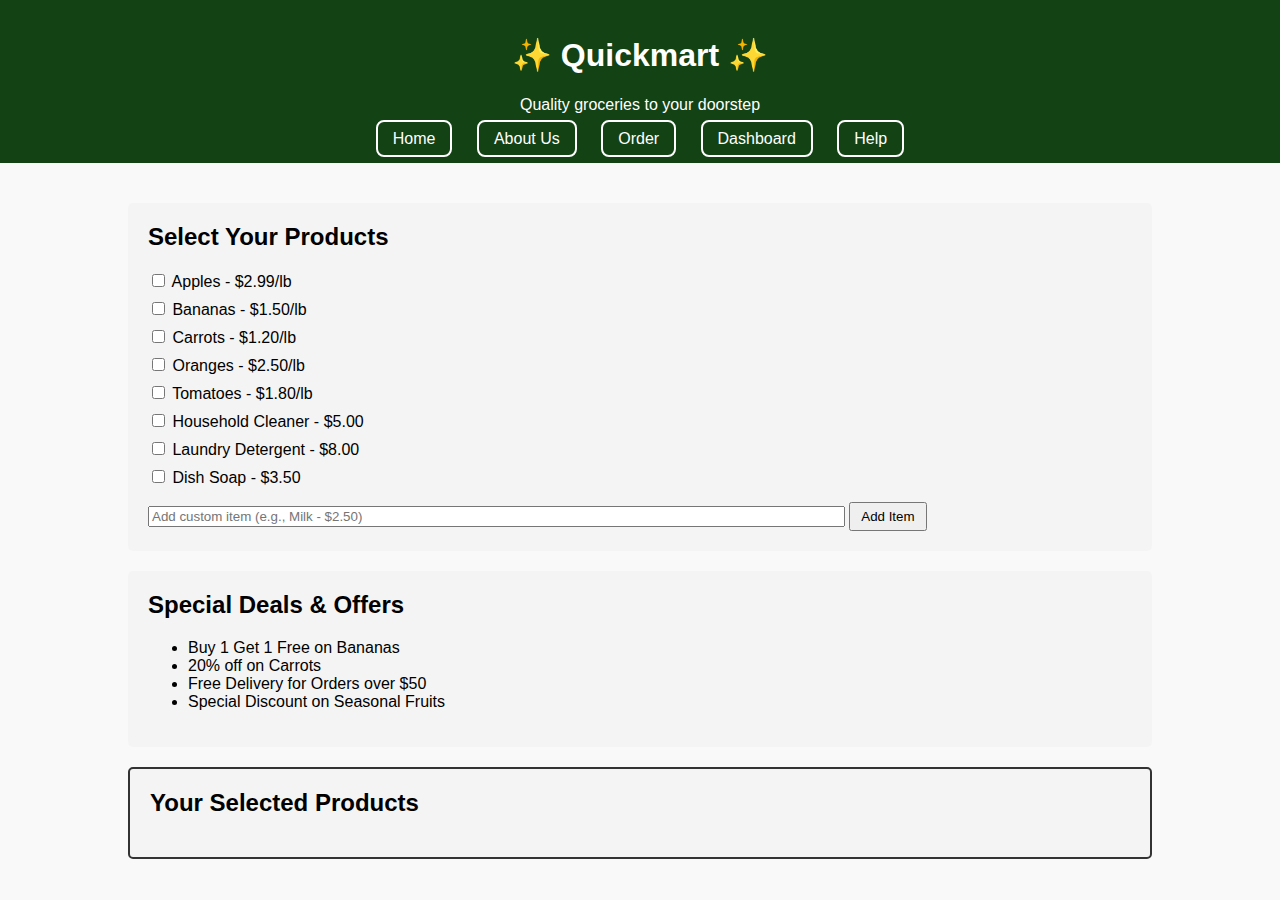
<file: dshbrd.html>
<!DOCTYPE html>
<html lang="en">
<head>
<meta charset="UTF-8">
<meta name="viewport" content="width=device-width, initial-scale=1.0">
<title>Quickmart - Order Page</title>
<style>
    /* Base Styles */
    body {
        font-family: Arial, sans-serif;
        background-color: #f9f9f9;
        margin: 0;
        padding: 0;
    }
    .header {
        background-color:#134215;
        color: #fff;
        padding: 15px;
        text-align: center;
    }
    .header a {
        color: #fff;
        text-decoration: none;
        margin: 0 10px;
        
    }
    .container {
        width: 80%;
        margin: auto;
        padding: 20px;
    }
    .product-category, .special-offers, .order-summary {
        margin-top: 20px;
        background-color: #f4f4f4;
        padding: 20px;
        border-radius: 5px;
    }
    .product-category h2, .special-offers h2, .order-summary h2 {
        margin-top: 0;
    }
    .product-category label, .special-offers label {
        display: block;
        margin: 8px 0;
    }
    .order-summary {
        border: 2px solid #333;
    }

    /* Animations */
    .fade-in {
        animation: fadeIn 0.5s ease-in;
    }
    @keyframes fadeIn {
        from { opacity: 0; }
        to { opacity: 1; }
    }
    nav a {
    color: white;
    margin: 0 15px;
    text-decoration: none;
    padding: 8px 15px;
    border: 2px solid white;
    border-radius: 8px;
    transition: background-color 0.3s, color 0.3s;
    
}

nav a:hover {
    background-color: white;
    color: #4CAF50;
}
</style>
</head>
<body>

<div class="header">
    <h1>✨ Quickmart ✨</h1>
        <p>Quality groceries to your doorstep</p>
        <nav><div class="bar">
            <a href="index.html">Home</a>
            <a href="aboutme.html">About Us</a>
            <a href="order.html">Order</a>
            <a href="dashboard.html">Dashboard</a>
            <a href="help.html">Help</a>
        </nav></div>
</div>

<div class="container">
    <!-- Product Selection -->
    <div class="product-category">
        <h2>Select Your Products</h2>
        <form id="product-form">
            <label><input type="checkbox" name="product" value="Apples - $2.99/lb"> Apples - $2.99/lb</label>
            <label><input type="checkbox" name="product" value="Bananas - $1.50/lb"> Bananas - $1.50/lb</label>
            <label><input type="checkbox" name="product" value="Carrots - $1.20/lb"> Carrots - $1.20/lb</label>
            <label><input type="checkbox" name="product" value="Oranges - $2.50/lb"> Oranges - $2.50/lb</label>
            <label><input type="checkbox" name="product" value="Tomatoes - $1.80/lb"> Tomatoes - $1.80/lb</label>
            <label><input type="checkbox" name="product" value="Household Cleaner - $5.00"> Household Cleaner - $5.00</label>
            <label><input type="checkbox" name="product" value="Laundry Detergent - $8.00"> Laundry Detergent - $8.00</label>
            <label><input type="checkbox" name="product" value="Dish Soap - $3.50"> Dish Soap - $3.50</label>
        </form>

        <!-- Custom Item Input -->
        <div style="margin-top: 15px;">
            <input type="text" id="custom-product" placeholder="Add custom item (e.g., Milk - $2.50)" style="width: 70%;">
            <button onclick="addCustomItem()" style="padding: 5px 10px; cursor: pointer;">Add Item</button>
        </div>
    </div>

    <!-- Special Offers -->
    <div class="special-offers">
        <h2>Special Deals & Offers</h2>
        <ul>
            <li>Buy 1 Get 1 Free on Bananas</li>
            <li>20% off on Carrots</li>
            <li>Free Delivery for Orders over $50</li>
            <li>Special Discount on Seasonal Fruits</li>
        </ul>
    </div>

    <!-- Order Summary -->
    <div class="order-summary">
        <h2>Your Selected Products</h2>
        <ul id="selected-products">
            <!-- Selected products will appear here -->
        </ul>
    </div>
</div>

<script>
    // JavaScript to update order summary
    document.getElementById("product-form").addEventListener("change", function() {
        updateSelectedProducts();
    });

    function updateSelectedProducts() {
        const selectedProducts = document.querySelectorAll("input[name='product']:checked");
        const productList = document.getElementById("selected-products");
        
        productList.innerHTML = ""; // Clear current list

        selectedProducts.forEach(product => {
            addProductToList(product.value);
        });
    }

    // Function to add a product to the list with animation
    function addProductToList(productName) {
        const productList = document.getElementById("selected-products");
        const listItem = document.createElement("li");
        listItem.textContent = productName;
        listItem.classList.add("fade-in");
        productList.appendChild(listItem);
    }

    // Function to add a custom item from input box
    function addCustomItem() {
        const customProductInput = document.getElementById("custom-product");
        const customProduct = customProductInput.value.trim();

        if (customProduct) {
            addProductToList(customProduct);
            customProductInput.value = ""; // Clear input box
        }
    }
</script>

</body>
</html>
</file>
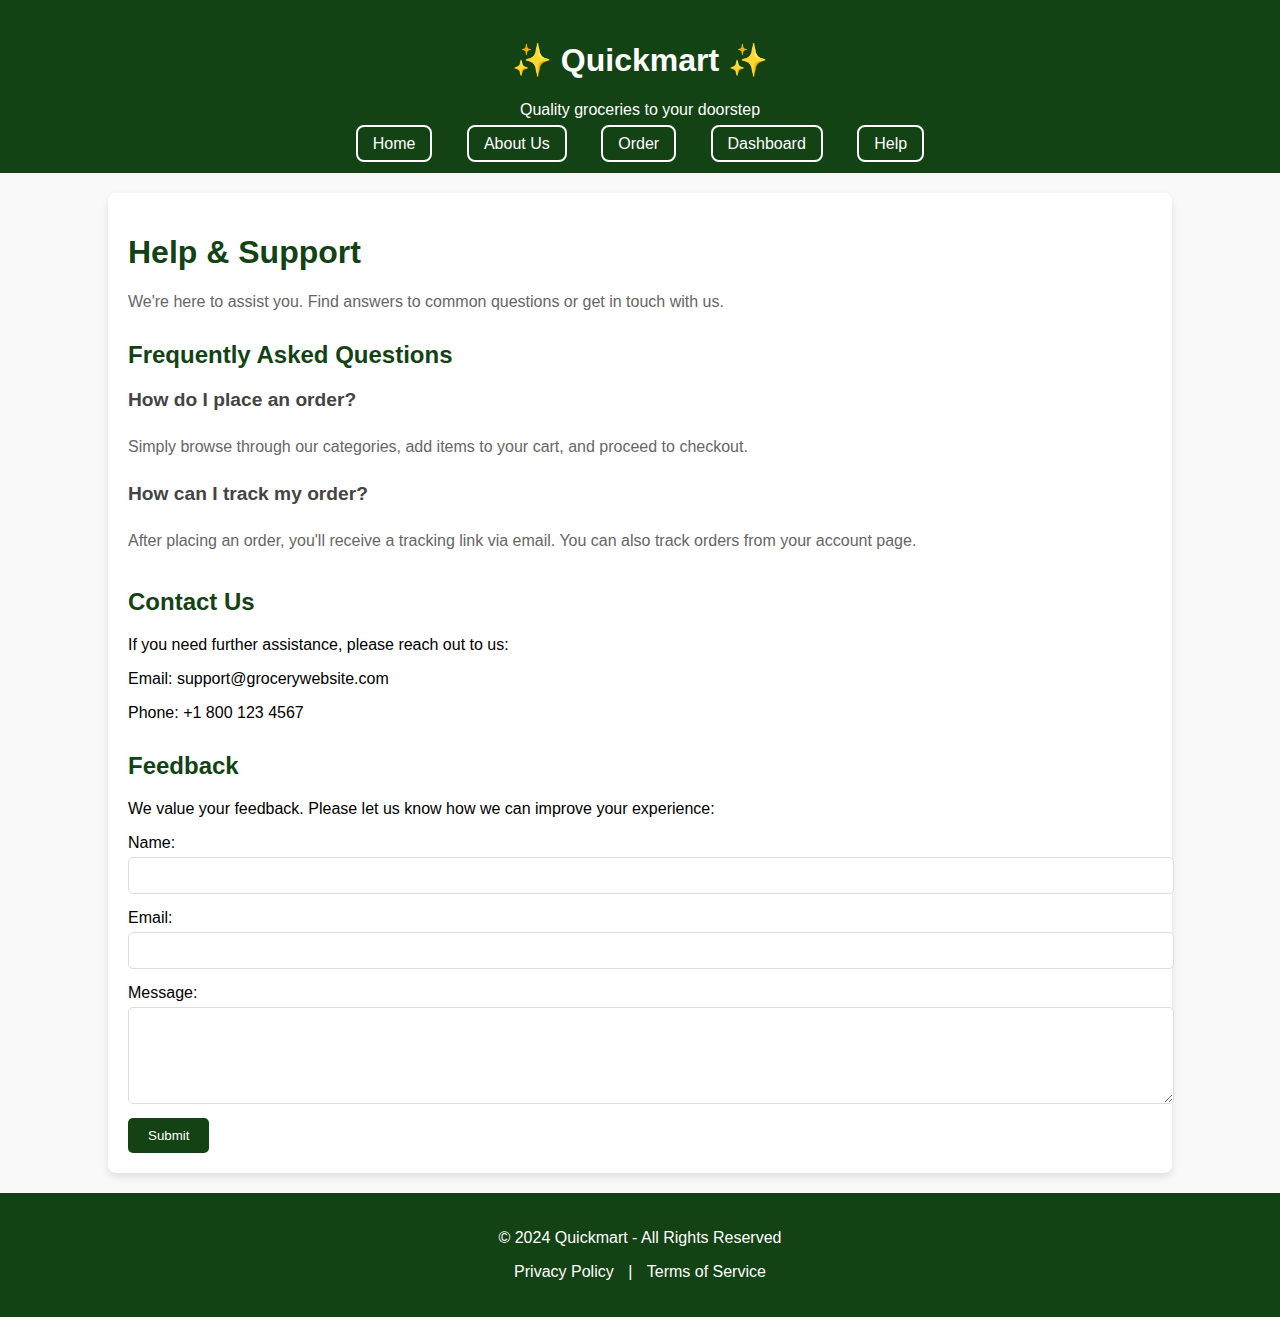
<file: help.html>
<!DOCTYPE html>
<html lang="en">
<head>
    <meta charset="UTF-8">
    <meta name="viewport" content="width=device-width, initial-scale=1.0">
    <title>Help Page</title>
    <link rel="stylesheet" href="help.css">
    
</head>
<body>
    
    <div class="header2">
        <h1>✨ Quickmart ✨</h1>
        <p>Quality groceries to your doorstep</p>
        <nav><div class="bar">
            <a href="index.html">Home</a>
            <a href="aboutme.html">About Us</a>
            <a href="order.html">Order</a>
            <a href="dashboard.html">Dashboard</a>
            <a href="help.html">Help</a>
        </nav></div>
    </div>

    
    <div class="help-page">
        <header>
            <h1>Help & Support</h1>
            <p>We're here to assist you. Find answers to common questions or get in touch with us.</p>
        </header>

        <section class="faq-section">
            <h2>Frequently Asked Questions</h2>
            <div class="faq">
                <h3>How do I place an order?</h3>
                <p>Simply browse through our categories, add items to your cart, and proceed to checkout.</p>
            </div>
            <div class="faq">
                <h3>How can I track my order?</h3>
                <p>After placing an order, you'll receive a tracking link via email. You can also track orders from your account page.</p>
            </div>
        </section>

        <section class="contact-section">
            <h2>Contact Us</h2>
            <p>If you need further assistance, please reach out to us:</p>
            <p>Email: support@grocerywebsite.com</p>
            <p>Phone: +1 800 123 4567</p>
        </section>

        <section class="feedback-section">
            <h2>Feedback</h2>
            <p>We value your feedback. Please let us know how we can improve your experience:</p>
            <form>
                <label for="name">Name:</label>
                <input type="text" id="name" name="name" required>

                <label for="email">Email:</label>
                <input type="email" id="email" name="email" required>

                <label for="message">Message:</label>
                <textarea id="message" name="message" rows="5" required></textarea>

                <button type="submit">Submit</button>
            </form>
        </section>
    </div>

   
    <footer class="footer">
        <p>&copy; 2024 Quickmart - All Rights Reserved</p>
        <p><a href="privacy-policy.html">Privacy Policy</a> | <a href="terms.html">Terms of Service</a></p>
    </footer>

</body>
</html>
</file>
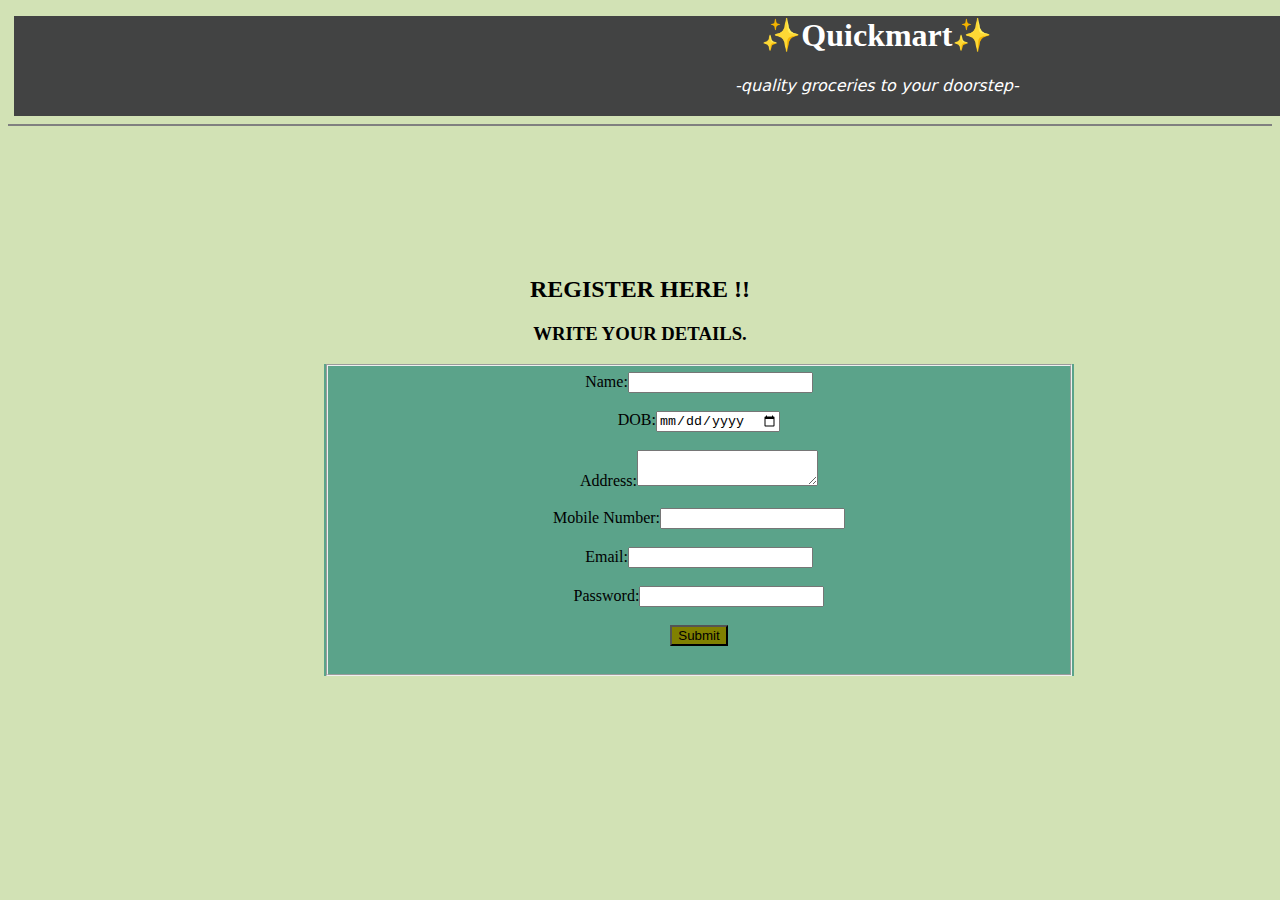
<file: login.html>
<!DOCTYPE html>
<html lang="en">
<head>
    <meta charset="UTF-8">
    <meta name="viewport" content="width=device-width, initial-scale=1.0">
    <title>Document</title>
    <style>
    .log{
        text-align: center;   
        margin-top: 150PX;
    }
    .tab{
        margin-left: 50%;
        translate: -50%;
        text-align: center;
        

    }
    body{
        background-color: rgb(210, 226, 181);
    }
    .div1{
        color: white;
    background-color: rgb(66, 67, 67);
    width: 1650px;
    height: 90px;
    margin-left: 6px;
    margin-top: -5px;
    padding-left: 3%;
    padding-bottom: 10px;
    text-align: center;
    position: sticky;
    }


    </style>
</head>
<body>
    
    <div class="div1"><h1 >✨Quickmart✨</h1><p style="font-family:system-ui, -apple-system, BlinkMacSystemFont, 'Segoe UI', Roboto, Oxygen, Ubuntu, Cantarell, 'Open Sans', 'Helvetica Neue', sans-serif"><em>-quality groceries to your doorstep-</em></p></div ><hr color="grey">
    <div class="log">
    <h2>REGISTER HERE !!</h2><p><h3>WRITE YOUR DETAILS.</h3></p></div>
    <div class="tab">

    <form style="background-color: #5ba38a; width: 750px;">
        <fieldset>
            
            Name:<input type="text"><br><br>
            DOB:<input type="date"><br><br>
            Address:<textarea></textarea><br><br>
            Mobile Number:<input type="number"><br><br>
            Email:<input type="text"><br><br>
            Password:<input type="password"><br><br>
        <input type="SUBMIT" value="Submit" style="background-color: olive;"><br><br>
            

        </fieldset>
    </form></div>
</body>
</html>
</file>
<file: help.css>
/* Base Styles */
body {
    font-family: Arial, sans-serif;
    margin: 0;
    padding: 0;
    background-color: #f9f9f9;
}

.navbar {
    display: flex;
    justify-content: space-between;
    align-items: center;
    background-color: #134215;
    color: #fff;
    padding: 10px 20px;
}

.navbar .logo {
    font-size: 1.5em;
    font-weight: bold;
}

.navbar .nav-links {
    list-style: none;
    display: flex;
    gap: 15px;
}

.navbar .nav-links a {
    color: #fff;
    text-decoration: none;
    font-weight: bold;
    padding: 8px 12px;
}

.navbar .nav-links a:hover {
    background-color: #555;
    border-radius: 5px;
}

/* Help Page Content */
.help-page {
    width: 80%;
    margin: 20px auto;
    padding: 20px;
    background-color: #fff;
    border-radius: 8px;
    box-shadow: 0px 4px 8px rgba(0, 0, 0, 0.1);
}

header h1 {
    font-size: 2em;
    color: #134215;
}

header p {
    color: #666;
    margin-bottom: 20px;
}

.faq-section, .contact-section, .feedback-section {
    margin-top: 30px;
}

.faq-section h2, .contact-section h2, .feedback-section h2 {
    color: #134215;
    font-size: 1.5em;
}

.faq h3 {
    font-size: 1.2em;
    color: #444;
    cursor: pointer;
}

.faq p {
    color: #666;
    padding: 8px 0;
}

/* Form Styles */
.feedback-section form label {
    display: block;
    margin-top: 15px;
}

.feedback-section form input, .feedback-section form textarea {
    width: 100%;
    padding: 10px;
    margin-top: 5px;
    border: 1px solid #ddd;
    border-radius: 5px;
}

.header2 {
    background-color: #134215;
    color: white;
    text-align: center;
    padding: 20px;
}

nav a {
    color: white;
    margin: 0 15px;
    text-decoration: none;
    padding: 8px 15px;
    border: 2px solid white;
    border-radius: 8px;
    transition: background-color 0.3s, color 0.3s;
    
}

.feedback-section form button {
    margin-top: 10px;
    padding: 10px 20px;
    background-color: #134215;
    color: #fff;
    border: none;
    cursor: pointer;
    border-radius: 5px;
}

.feedback-section form button:hover {
    background-color: #134215;
}

/* Footer */
.footer {
    text-align: center;
    padding: 20px;
    background-color: #134215;
    color: #fff;
    margin-top: 20px;
}

.footer a {
    color: #fff;
    text-decoration: none;
    margin: 0 10px;
}

.footer a:hover {
    text-decoration: underline;
}
</file>
